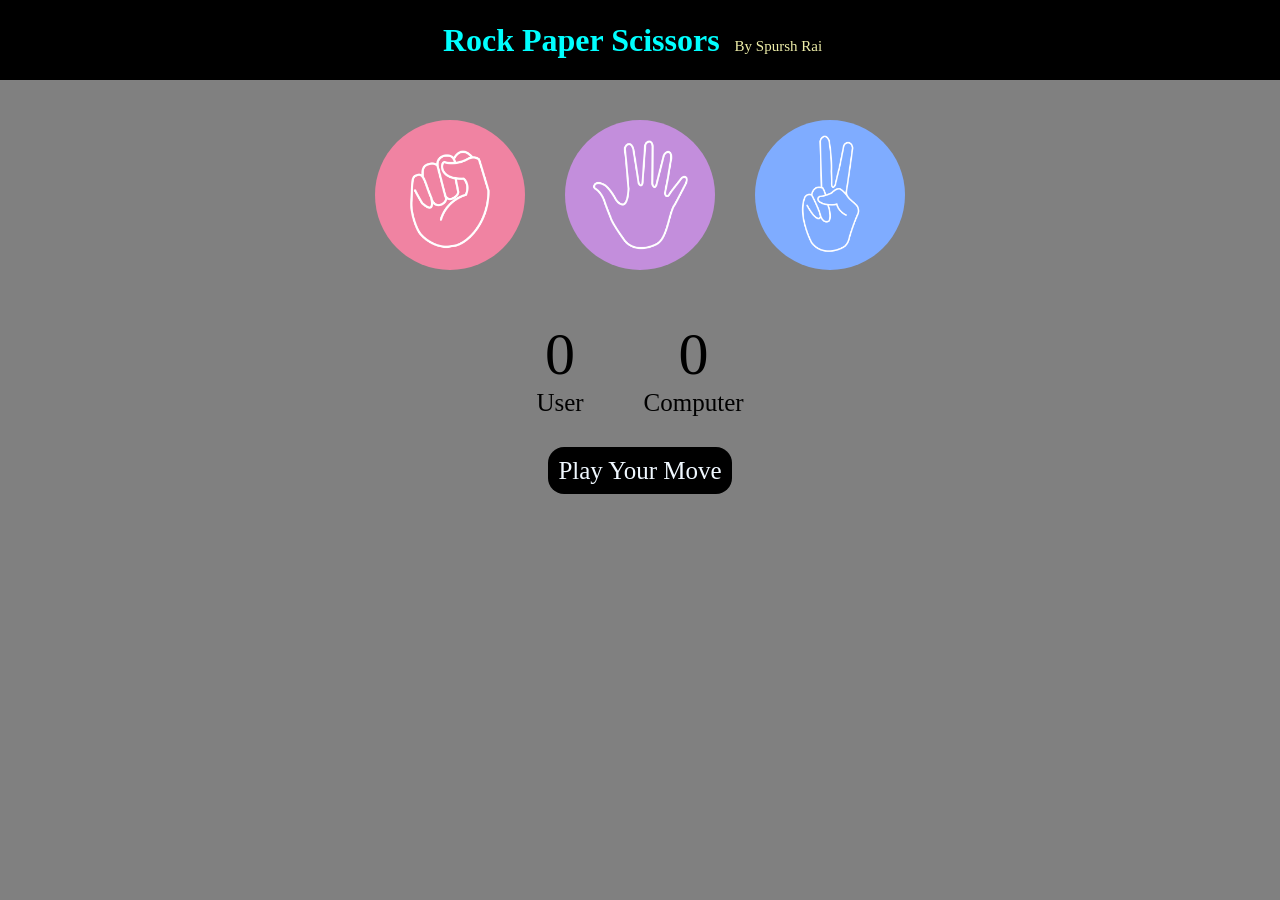
<file: RockPaperScissor/index.html>
<!doctype html>
<html lang="en">
  <head>
    <meta charset="UTF-8" />
    <meta name="viewport" content="width=device-width, initial-scale=1.0" />
    <title>RPS</title>
    <link rel="stylesheet" href="style.css" />
  </head>
  <body>
    <header>
      <div class="box1">
        <h1>Rock Paper Scissors</h1>
        <p id="author">By Spursh Rai</p>
      </div>
    </header>
    <main>
      <div class="choices">
        <div class="choice" id="rock">
          <img src="rock.png" />
        </div>
        <div class="choice" id="paper">
          <img src="paper.png" />
        </div>
        <div class="choice" id="scissors">
          <img src="scissors.png" />
        </div>
      </div>

      <div class="score-board">
        <div class="score">
          <p id="user-score">0</p>
          <p>User</p>
        </div>
        <div class="score">
          <p id="computer-score">0</p>
          <p>Computer</p>
        </div>
      </div>
      <div class="msg-container">
        <p id="msg">Play Your Move</p>
      </div>
    </main>
    <script src="script.js"></script>
  </body>
</html>
</file>
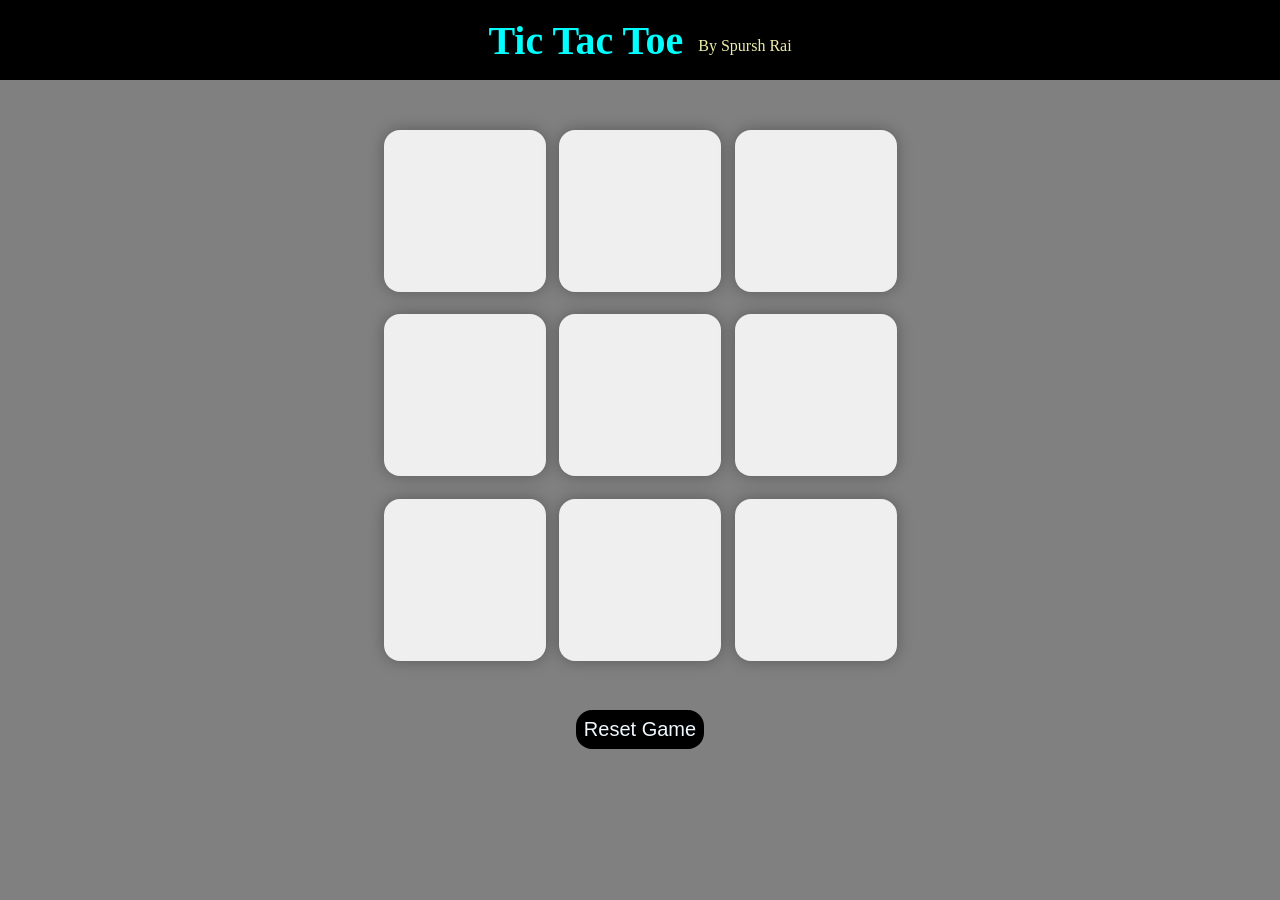
<file: TicTacToe/index.html>
<!doctype html>
<html lang="en">
  <head>
    <meta charset="UTF-8" />
    <meta name="viewport" content="width=device-width, initial-scale=1.0" />
    <title>TTT</title>
    <link rel="stylesheet" href="style.css" />
  </head>
  <body>
    <header>
      <div class="heading">
        <h1>Tic Tac Toe</h1>
        <p id="author">By Spursh Rai</p>
      </div>
    </header>
    <main>
      <div class="container">
        <div class="game">
          <button class="box"></button>
          <button class="box"></button>
          <button class="box"></button>
          <button class="box"></button>
          <button class="box"></button>
          <button class="box"></button>
          <button class="box"></button>
          <button class="box"></button>
          <button class="box"></button>
        </div>
      </div>
      <button id="reset">Reset Game</button>
    </main>
  </body>
  <script src="script.js"></script>
</html>
</file>
<file: RockPaperScissor/style.css>
*{
    margin :0;
    padding :0;
    text-align: center;
}
body{
    background-color: gray;
}
.box1{
    height:80px ;
    width:100%;
    background-color:black;
    color: aqua;
    display:flex;
    align-items: center;
    justify-content: center;
}
#author{
    margin:15px;
    position: relative;
    font-size: 15px;
    top:6px;
    color: rgb(237, 237, 168);
    
}

.choices{
   
    display:flex;
    align-items: center;
    justify-content: center;
    gap:20px;
    margin-top: 30px;
}
.choice{
    height: 170px;
    width:170px;
    border-radius: 70%;
        display:flex;
    align-items: center;
    justify-content: center;
   
}

.choice:hover{
    opacity: 50%;
    cursor:pointer;
    background-color: black;
}

img{
      height: 150px;
    width:150px;
    object-fit: cover;
    border-radius: 50%;
}

.score-board{
    display: flex;
       align-items: center;
    justify-content: center;
     margin:15px;
 top:6px;
 gap:30px;
   
}
.score{
    font-size: 25px;
     margin:15px;
    position: relative;
    top:10px;
    color: black;
    
}

#user-score, #computer-score{
    font-size: 60px;
}
.msg-container{
    margin-top: 35px;
}

#msg{
    background-color: black;
    color:aliceblue;
    font-size: 25px;
    display:inline;
    padding:10px;
    border-radius: 1rem;
    
}
</file>
<file: TicTacToe/style.css>
*{
    margin :0;
    padding: 0;
    
}

body{
    background-color: gray;text-align: center;
}
.heading{
    display: flex;
    align-items: center;
    justify-content: center;
    gap:15px;
       height:80px ;
    width:100%;
    background-color:black;
}
h1{

    color: aqua;
    font-size: 40px;
}
#author{
    color: rgb(237, 237, 168);
    margin-top: 12px;
}

.container{
    height: 70vh;
      display :flex;
    flex-wrap: wrap;
    justify-content: center;
    align-items: center;
    
}
.game{
    height :60vmin;
    width :60vmin;
    display :flex;
    flex-wrap: wrap;
    justify-content: center;
    align-items: center;
    gap:1.5vmin;
}

.box{
    height:18vmin;
    width:18vmin;
    border-radius :1rem;
    border:none;
    box-shadow: 0 0 1rem rgba(0,0,0,0.3);
    font-size:8vmin;
    
}
#reset{
    padding:8px;
    border-radius: 1rem;
    border-color: black;
    border:5px;
    font-size: 20px;
    background-color: black;
    color:aliceblue;
}
</file>
